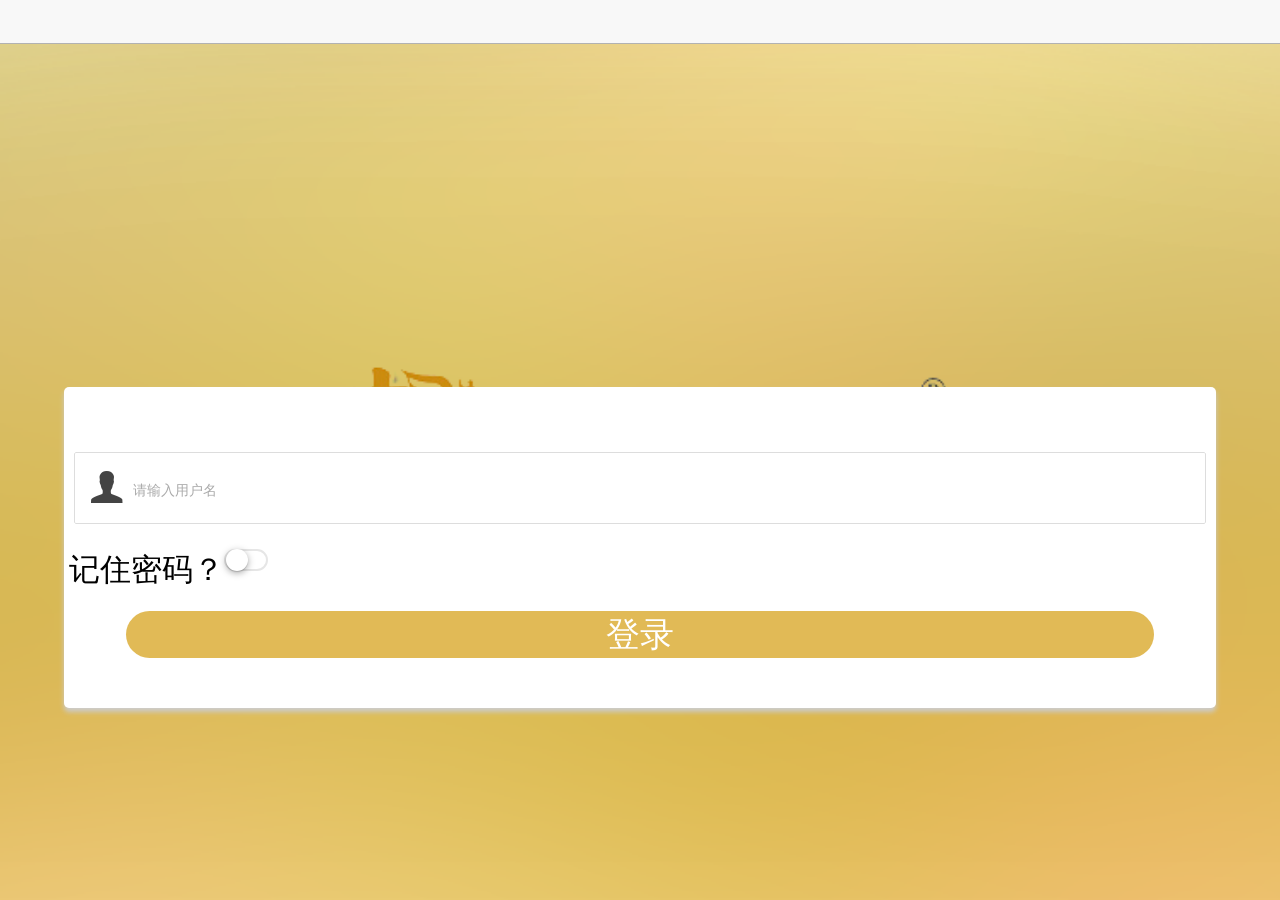
<file: index.html>
<!DOCTYPE html>
<html>
  <head>
    <meta charset="utf-8">
    <meta name="viewport" content="initial-scale=1, maximum-scale=1, user-scalable=no, width=device-width">
    <title></title>

    <link rel="manifest" href="manifest.json">

    <!-- un-comment this code to enable service worker
    <script>
      if ('serviceWorker' in navigator) {
        navigator.serviceWorker.register('service-worker.js')
          .then(() => console.log('service worker installed'))
          .catch(err => console.log('Error', err));
      }
    </script>-->

    <link href="lib/ionic/css/ionic.css" rel="stylesheet">
    <link rel="stylesheet" href="lib/layui/css/layui.css"/>
    <link href="css/style.css" rel="stylesheet">

    <!-- IF using Sass (run gulp sass first), then uncomment below and remove the CSS includes above
    <link href="css/ionic.app.css" rel="stylesheet">
    -->

    <!-- ionic/angularjs js -->
    <!--<script src="lib/ionic/js/ionic.bundle.js"></script>-->

    <!-- cordova script (this will be a 404 during development) -->
    <!--<script src="cordova.js"></script>-->
      <script data-main="js/main" src="lib/js/require.js"></script>
    <!-- your app's js -->
    <!--<script src="js/app.js"></script>
    <script src="js/controllers.js"></script>
    <script src="js/services.js"></script>-->
  </head>
  <body>
    <!--
      The nav bar that will be updated as we navigate between views.
    -->
    <ion-nav-bar class="bar-stable">
      <ion-nav-back-button>
      </ion-nav-back-button>
    </ion-nav-bar>
    <!--
      The views will be rendered in the <ion-nav-view> directive below
      Templates are in the /templates folder (but you could also
      have templates inline in this html file if you'd like).
    -->
    <ion-nav-view name="login"></ion-nav-view>
  </body>
</html>
</file>
<file: lib/layui/css/layui.css>
/** layui-v2.2.3 MIT License By http://www.layui.com */
 .layui-inline,img{display:inline-block;vertical-align:middle}h1,h2,h3,h4,h5,h6{font-weight:400}.layui-edge,.layui-header,.layui-inline,.layui-main{position:relative}.layui-btn,.layui-edge,.layui-inline,img{vertical-align:middle}blockquote,body,button,dd,div,dl,dt,form,h1,h2,h3,h4,h5,h6,input,li,ol,p,pre,td,textarea,th,ul{margin:0;padding:0;-webkit-tap-highlight-color:rgba(0,0,0,0)}a:active,a:hover{outline:0}img{border:none}li{list-style:none}table{border-collapse:collapse;border-spacing:0}h4,h5,h6{font-size:100%}button,input,optgroup,option,select,textarea{font-family:inherit;font-size:inherit;font-style:inherit;font-weight:inherit;outline:0}pre{white-space:pre-wrap;white-space:-moz-pre-wrap;white-space:-pre-wrap;white-space:-o-pre-wrap;word-wrap:break-word}body{line-height:24px;font:14px Helvetica Neue,Helvetica,PingFang SC,\5FAE\8F6F\96C5\9ED1,Tahoma,Arial,sans-serif}hr{height:1px;margin:10px 0;border:0;clear:both}a{color:#333;text-decoration:none}a:hover{color:#777}a cite{font-style:normal;*cursor:pointer}.layui-border-box,.layui-border-box *{box-sizing:border-box}.layui-box,.layui-box *{box-sizing:content-box}.layui-clear{clear:both;*zoom:1}.layui-clear:after{content:'\20';clear:both;*zoom:1;display:block;height:0}.layui-inline{*display:inline;*zoom:1}.layui-edge{display:inline-block;width:0;height:0;border-width:6px;border-style:dashed;border-color:transparent;overflow:hidden}.layui-edge-top{top:-4px;border-bottom-color:#999;border-bottom-style:solid}.layui-edge-right{border-left-color:#999;border-left-style:solid}.layui-edge-bottom{top:2px;border-top-color:#999;border-top-style:solid}.layui-edge-left{border-right-color:#999;border-right-style:solid}.layui-elip{text-overflow:ellipsis;overflow:hidden;white-space:nowrap}.layui-disabled,.layui-icon,.layui-unselect{-moz-user-select:none;-webkit-user-select:none;-ms-user-select:none}.layui-disabled,.layui-disabled:hover{color:#d2d2d2!important;cursor:not-allowed!important}.layui-circle{border-radius:100%}.layui-show{display:block!important}.layui-hide{display:none!important}@font-face{font-family:layui-icon;src:url(../font/iconfont.eot?v=220);src:url(../font/iconfont.eot?v=220#iefix) format('embedded-opentype'),url(../font/iconfont.svg?v=220#iconfont) format('svg'),url(../font/iconfont.woff?v=220) format('woff'),url(../font/iconfont.ttf?v=220) format('truetype')}.layui-icon{font-family:layui-icon!important;font-size:16px;font-style:normal;-webkit-font-smoothing:antialiased;-moz-osx-font-smoothing:grayscale}.layui-main{width:1140px;margin:0 auto}.layui-header{z-index:1000;height:60px}.layui-header a:hover{transition:all .5s;-webkit-transition:all .5s}.layui-side{position:fixed;top:0;bottom:0;z-index:999;width:200px;overflow-x:hidden}.layui-side-scroll{width:220px;height:100%;overflow-x:hidden}.layui-body{position:absolute;left:200px;right:0;top:0;bottom:0;z-index:998;width:auto;overflow:hidden;overflow-y:auto;box-sizing:border-box}.layui-layout-body{overflow:hidden}.layui-layout-admin .layui-header{background-color:#23262E}.layui-layout-admin .layui-side{top:60px;width:200px;overflow-x:hidden}.layui-layout-admin .layui-body{top:60px;bottom:44px}.layui-layout-admin .layui-main{width:auto;margin:0 15px}.layui-layout-admin .layui-footer{position:fixed;left:200px;right:0;bottom:0;height:44px;line-height:44px;padding:0 15px;background-color:#eee}.layui-layout-admin .layui-logo{position:absolute;left:0;top:0;width:200px;height:100%;line-height:60px;text-align:center;color:#009688;font-size:16px}.layui-layout-admin .layui-header .layui-nav{background:0 0}.layui-layout-left{position:absolute!important;left:200px;top:0}.layui-layout-right{position:absolute!important;right:0;top:0}.layui-container{position:relative;margin:0 auto;padding:0 15px;box-sizing:border-box}.layui-fluid{position:relative;margin:0 auto;padding:0 15px}.layui-row:after,.layui-row:before{content:'';display:block;clear:both}.layui-col-lg1,.layui-col-lg10,.layui-col-lg11,.layui-col-lg12,.layui-col-lg2,.layui-col-lg3,.layui-col-lg4,.layui-col-lg5,.layui-col-lg6,.layui-col-lg7,.layui-col-lg8,.layui-col-lg9,.layui-col-md1,.layui-col-md10,.layui-col-md11,.layui-col-md12,.layui-col-md2,.layui-col-md3,.layui-col-md4,.layui-col-md5,.layui-col-md6,.layui-col-md7,.layui-col-md8,.layui-col-md9,.layui-col-sm1,.layui-col-sm10,.layui-col-sm11,.layui-col-sm12,.layui-col-sm2,.layui-col-sm3,.layui-col-sm4,.layui-col-sm5,.layui-col-sm6,.layui-col-sm7,.layui-col-sm8,.layui-col-sm9,.layui-col-xs1,.layui-col-xs10,.layui-col-xs11,.layui-col-xs12,.layui-col-xs2,.layui-col-xs3,.layui-col-xs4,.layui-col-xs5,.layui-col-xs6,.layui-col-xs7,.layui-col-xs8,.layui-col-xs9{position:relative;display:block;box-sizing:border-box}.layui-col-xs1,.layui-col-xs10,.layui-col-xs11,.layui-col-xs12,.layui-col-xs2,.layui-col-xs3,.layui-col-xs4,.layui-col-xs5,.layui-col-xs6,.layui-col-xs7,.layui-col-xs8,.layui-col-xs9{float:left}.layui-col-xs1{width:8.33333333%}.layui-col-xs2{width:16.66666667%}.layui-col-xs3{width:25%}.layui-col-xs4{width:33.33333333%}.layui-col-xs5{width:41.66666667%}.layui-col-xs6{width:50%}.layui-col-xs7{width:58.33333333%}.layui-col-xs8{width:66.66666667%}.layui-col-xs9{width:75%}.layui-col-xs10{width:83.33333333%}.layui-col-xs11{width:91.66666667%}.layui-col-xs12{width:100%}.layui-col-xs-offset1{margin-left:8.33333333%}.layui-col-xs-offset2{margin-left:16.66666667%}.layui-col-xs-offset3{margin-left:25%}.layui-col-xs-offset4{margin-left:33.33333333%}.layui-col-xs-offset5{margin-left:41.66666667%}.layui-col-xs-offset6{margin-left:50%}.layui-col-xs-offset7{margin-left:58.33333333%}.layui-col-xs-offset8{margin-left:66.66666667%}.layui-col-xs-offset9{margin-left:75%}.layui-col-xs-offset10{margin-left:83.33333333%}.layui-col-xs-offset11{margin-left:91.66666667%}.layui-col-xs-offset12{margin-left:100%}@media screen and (max-width:768px){.layui-hide-xs{display:none!important}.layui-show-xs-block{display:block!important}.layui-show-xs-inline{display:inline!important}.layui-show-xs-inline-block{display:inline-block!important}}@media screen and (min-width:768px){.layui-container{width:750px}.layui-hide-sm{display:none!important}.layui-show-sm-block{display:block!important}.layui-show-sm-inline{display:inline!important}.layui-show-sm-inline-block{display:inline-block!important}.layui-col-sm1,.layui-col-sm10,.layui-col-sm11,.layui-col-sm12,.layui-col-sm2,.layui-col-sm3,.layui-col-sm4,.layui-col-sm5,.layui-col-sm6,.layui-col-sm7,.layui-col-sm8,.layui-col-sm9{float:left}.layui-col-sm1{width:8.33333333%}.layui-col-sm2{width:16.66666667%}.layui-col-sm3{width:25%}.layui-col-sm4{width:33.33333333%}.layui-col-sm5{width:41.66666667%}.layui-col-sm6{width:50%}.layui-col-sm7{width:58.33333333%}.layui-col-sm8{width:66.66666667%}.layui-col-sm9{width:75%}.layui-col-sm10{width:83.33333333%}.layui-col-sm11{width:91.66666667%}.layui-col-sm12{width:100%}.layui-col-sm-offset1{margin-left:8.33333333%}.layui-col-sm-offset2{margin-left:16.66666667%}.layui-col-sm-offset3{margin-left:25%}.layui-col-sm-offset4{margin-left:33.33333333%}.layui-col-sm-offset5{margin-left:41.66666667%}.layui-col-sm-offset6{margin-left:50%}.layui-col-sm-offset7{margin-left:58.33333333%}.layui-col-sm-offset8{margin-left:66.66666667%}.layui-col-sm-offset9{margin-left:75%}.layui-col-sm-offset10{margin-left:83.33333333%}.layui-col-sm-offset11{margin-left:91.66666667%}.layui-col-sm-offset12{margin-left:100%}}@media screen and (min-width:992px){.layui-container{width:970px}.layui-hide-md{display:none!important}.layui-show-md-block{display:block!important}.layui-show-md-inline{display:inline!important}.layui-show-md-inline-block{display:inline-block!important}.layui-col-md1,.layui-col-md10,.layui-col-md11,.layui-col-md12,.layui-col-md2,.layui-col-md3,.layui-col-md4,.layui-col-md5,.layui-col-md6,.layui-col-md7,.layui-col-md8,.layui-col-md9{float:left}.layui-col-md1{width:8.33333333%}.layui-col-md2{width:16.66666667%}.layui-col-md3{width:25%}.layui-col-md4{width:33.33333333%}.layui-col-md5{width:41.66666667%}.layui-col-md6{width:50%}.layui-col-md7{width:58.33333333%}.layui-col-md8{width:66.66666667%}.layui-col-md9{width:75%}.layui-col-md10{width:83.33333333%}.layui-col-md11{width:91.66666667%}.layui-col-md12{width:100%}.layui-col-md-offset1{margin-left:8.33333333%}.layui-col-md-offset2{margin-left:16.66666667%}.layui-col-md-offset3{margin-left:25%}.layui-col-md-offset4{margin-left:33.33333333%}.layui-col-md-offset5{margin-left:41.66666667%}.layui-col-md-offset6{margin-left:50%}.layui-col-md-offset7{margin-left:58.33333333%}.layui-col-md-offset8{margin-left:66.66666667%}.layui-col-md-offset9{margin-left:75%}.layui-col-md-offset10{margin-left:83.33333333%}.layui-col-md-offset11{margin-left:91.66666667%}.layui-col-md-offset12{margin-left:100%}}@media screen and (min-width:1200px){.layui-container{width:1170px}.layui-hide-lg{display:none!important}.layui-show-lg-block{display:block!important}.layui-show-lg-inline{display:inline!important}.layui-show-lg-inline-block{display:inline-block!important}.layui-col-lg1,.layui-col-lg10,.layui-col-lg11,.layui-col-lg12,.layui-col-lg2,.layui-col-lg3,.layui-col-lg4,.layui-col-lg5,.layui-col-lg6,.layui-col-lg7,.layui-col-lg8,.layui-col-lg9{float:left}.layui-col-lg1{width:8.33333333%}.layui-col-lg2{width:16.66666667%}.layui-col-lg3{width:25%}.layui-col-lg4{width:33.33333333%}.layui-col-lg5{width:41.66666667%}.layui-col-lg6{width:50%}.layui-col-lg7{width:58.33333333%}.layui-col-lg8{width:66.66666667%}.layui-col-lg9{width:75%}.layui-col-lg10{width:83.33333333%}.layui-col-lg11{width:91.66666667%}.layui-col-lg12{width:100%}.layui-col-lg-offset1{margin-left:8.33333333%}.layui-col-lg-offset2{margin-left:16.66666667%}.layui-col-lg-offset3{margin-left:25%}.layui-col-lg-offset4{margin-left:33.33333333%}.layui-col-lg-offset5{margin-left:41.66666667%}.layui-col-lg-offset6{margin-left:50%}.layui-col-lg-offset7{margin-left:58.33333333%}.layui-col-lg-offset8{margin-left:66.66666667%}.layui-col-lg-offset9{margin-left:75%}.layui-col-lg-offset10{margin-left:83.33333333%}.layui-col-lg-offset11{margin-left:91.66666667%}.layui-col-lg-offset12{margin-left:100%}}.layui-col-space1{margin:-.5px}.layui-col-space1>*{padding:.5px}.layui-col-space3{margin:-1.5px}.layui-col-space3>*{padding:1.5px}.layui-col-space5{margin:-2.5px}.layui-col-space5>*{padding:2.5px}.layui-col-space8{margin:-3.5px}.layui-col-space8>*{padding:3.5px}.layui-col-space10{margin:-5px}.layui-col-space10>*{padding:5px}.layui-col-space12{margin:-6px}.layui-col-space12>*{padding:6px}.layui-col-space15{margin:-7.5px}.layui-col-space15>*{padding:7.5px}.layui-col-space18{margin:-9px}.layui-col-space18>*{padding:9px}.layui-col-space20{margin:-10px}.layui-col-space20>*{padding:10px}.layui-col-space22{margin:-11px}.layui-col-space22>*{padding:11px}.layui-col-space25{margin:-12.5px}.layui-col-space25>*{padding:12.5px}.layui-col-space30{margin:-15px}.layui-col-space30>*{padding:15px}.layui-btn,.layui-input,.layui-select,.layui-textarea,.layui-upload-button{outline:0;-webkit-appearance:none;transition:all .3s;-webkit-transition:all .3s;box-sizing:border-box}.layui-elem-quote{margin-bottom:10px;padding:15px;line-height:22px;border-left:5px solid #009688;border-radius:0 2px 2px 0;background-color:#f2f2f2}.layui-quote-nm{border-style:solid;border-width:1px 1px 1px 5px;background:0 0}.layui-elem-field{margin-bottom:10px;padding:0;border-width:1px;border-style:solid}.layui-elem-field legend{margin-left:20px;padding:0 10px;font-size:20px;font-weight:300}.layui-field-title{margin:10px 0 20px;border-width:1px 0 0}.layui-field-box{padding:10px 15px}.layui-field-title .layui-field-box{padding:10px 0}.layui-progress{position:relative;height:6px;border-radius:20px;background-color:#e2e2e2}.layui-progress-bar{position:absolute;left:0;top:0;width:0;max-width:100%;height:6px;border-radius:20px;text-align:right;background-color:#5FB878;transition:all .3s;-webkit-transition:all .3s}.layui-progress-big,.layui-progress-big .layui-progress-bar{height:18px;line-height:18px}.layui-progress-text{position:relative;top:-18px;line-height:18px;font-size:12px;color:#666}.layui-progress-big .layui-progress-text{position:static;padding:0 10px;color:#fff}.layui-card-header,.layui-colla-title{position:relative;height:42px;color:#333;font-size:14px}.layui-card{margin-bottom:15px;border-radius:2px;background-color:#fff;box-shadow:0 1px 2px 0 rgba(0,0,0,.05)}.layui-card:last-child{margin-bottom:0}.layui-card-header{line-height:42px;padding:0 15px;border-bottom:1px solid #f6f6f6;border-radius:2px 2px 0 0}.layui-card-body{position:relative;padding:10px 15px;line-height:24px}.layui-card-body .layui-table{margin:5px 0}.layui-card .layui-tab{margin:0}.layui-collapse{border-width:1px;border-style:solid;border-radius:2px}.layui-colla-content,.layui-colla-item{border-top-width:1px;border-top-style:solid}.layui-colla-item:first-child{border-top:none}.layui-colla-title{line-height:42px;padding:0 15px 0 35px;background-color:#f2f2f2;cursor:pointer}.layui-colla-content{display:none;padding:10px 15px;line-height:22px;color:#666}.layui-bg-black,.layui-bg-blue,.layui-bg-cyan,.layui-bg-green,.layui-bg-orange,.layui-bg-red{color:#fff!important}.layui-colla-icon{position:absolute;left:15px;top:0;font-size:14px}.layui-bg-red{background-color:#FF5722!important}.layui-bg-orange{background-color:#FFB800!important}.layui-bg-green{background-color:#009688!important}.layui-bg-cyan{background-color:#2F4056!important}.layui-bg-blue{background-color:#1E9FFF!important}.layui-bg-black{background-color:#393D49!important}.layui-bg-gray{background-color:#eee!important;color:#666!important}.layui-badge-rim,.layui-colla-content,.layui-colla-item,.layui-collapse,.layui-elem-field,.layui-form-pane .layui-form-item[pane],.layui-form-pane .layui-form-label,.layui-input,.layui-layedit,.layui-layedit-tool,.layui-quote-nm,.layui-select,.layui-tab-bar,.layui-tab-card,.layui-tab-title,.layui-tab-title .layui-this:after,.layui-textarea{border-color:#e6e6e6}.layui-timeline-item:before,hr{background-color:#e6e6e6}.layui-text{line-height:22px;font-size:14px;color:#666}.layui-text h1,.layui-text h2,.layui-text h3{font-weight:500;color:#333}.layui-text h1{font-size:30px}.layui-text h2{font-size:24px}.layui-text h3{font-size:18px}.layui-text a:not(.layui-btn){color:#01AAED}.layui-text a:not(.layui-btn):hover{text-decoration:underline}.layui-text ul{padding:5px 0 5px 15px}.layui-text ul li{margin-top:5px;list-style-type:disc}.layui-text em,.layui-word-aux{color:#999!important;padding:0 5px!important}.layui-btn{display:inline-block;height:38px;line-height:38px;padding:0 18px;background-color:#009688;color:#fff;white-space:nowrap;text-align:center;font-size:14px;border:none;border-radius:2px;cursor:pointer;-moz-user-select:none;-webkit-user-select:none;-ms-user-select:none}.layui-btn:hover{opacity:.8;filter:alpha(opacity=80);color:#fff}.layui-btn:active{opacity:1;filter:alpha(opacity=100)}.layui-btn+.layui-btn{margin-left:10px}.layui-btn-radius{border-radius:100px}.layui-btn .layui-icon{margin-right:3px;font-size:18px;vertical-align:bottom;vertical-align:middle\9}.layui-btn-primary{border:1px solid #C9C9C9;background-color:#fff;color:#555}.layui-btn-primary:hover{border-color:#009688;color:#333}.layui-btn-normal{background-color:#1E9FFF}.layui-btn-warm{background-color:#FFB800}.layui-btn-danger{background-color:#FF5722}.layui-btn-disabled,.layui-btn-disabled:active,.layui-btn-disabled:hover{border:1px solid #e6e6e6;background-color:#FBFBFB;color:#C9C9C9;cursor:not-allowed;opacity:1}.layui-btn-lg{height:44px;line-height:44px;padding:0 25px;font-size:16px}.layui-btn-sm{height:30px;line-height:30px;padding:0 10px;font-size:12px}.layui-btn-sm i{font-size:16px!important}.layui-btn-xs{height:22px;line-height:22px;padding:0 5px;font-size:12px}.layui-btn-xs i{font-size:14px!important}.layui-btn-group{display:inline-block;vertical-align:middle;font-size:0}.layui-btn-group .layui-btn{margin-left:0!important;margin-right:0!important;border-left:1px solid rgba(255,255,255,.5);border-radius:0}.layui-btn-group .layui-btn-primary{border-left:none}.layui-btn-group .layui-btn-primary:hover{border-color:#C9C9C9;color:#009688}.layui-btn-group .layui-btn:first-child{border-left:none;border-radius:2px 0 0 2px}.layui-btn-group .layui-btn-primary:first-child{border-left:1px solid #c9c9c9}.layui-btn-group .layui-btn:last-child{border-radius:0 2px 2px 0}.layui-btn-group .layui-btn+.layui-btn{margin-left:0}.layui-btn-group+.layui-btn-group{margin-left:10px}.layui-input,.layui-select,.layui-textarea{height:38px;line-height:1.3;line-height:38px\9;border-width:1px;border-style:solid;background-color:#fff;border-radius:2px}.layui-input::-webkit-input-placeholder,.layui-select::-webkit-input-placeholder,.layui-textarea::-webkit-input-placeholder{line-height:1.3}.layui-form-label,.layui-form-mid,.layui-textarea{line-height:20px;position:relative}.layui-input,.layui-textarea{display:block;width:100%;padding-left:10px}.layui-input:hover,.layui-textarea:hover{border-color:#D2D2D2!important}.layui-input:focus,.layui-textarea:focus{border-color:#C9C9C9!important}.layui-textarea{min-height:100px;height:auto;padding:6px 10px;resize:vertical}.layui-select{padding:0 10px}.layui-form input[type=checkbox],.layui-form input[type=radio],.layui-form select{display:none}.layui-form [lay-ignore]{display:initial}.layui-form-item{margin-bottom:15px;clear:both;*zoom:1}.layui-form-item:after{content:'\20';clear:both;*zoom:1;display:block;height:0}.layui-form-label{float:left;display:block;padding:9px 15px;width:80px;font-weight:400;text-align:right}.layui-form-item .layui-inline{margin-bottom:5px;margin-right:10px}.layui-input-block,.layui-input-inline{position:relative}.layui-input-block{margin-left:110px;min-height:36px}.layui-input-inline{display:inline-block;vertical-align:middle}.layui-form-item .layui-input-inline{float:left;width:190px;margin-right:10px}.layui-form-text .layui-input-inline{width:auto}.layui-form-mid{float:left;display:block;padding:8px 0!important;margin-right:10px}.layui-form-danger+.layui-form-select .layui-input,.layui-form-danger:focus{border-color:#FF5722!important}.layui-form-select{position:relative}.layui-form-select .layui-input{padding-right:30px;cursor:pointer}.layui-form-select .layui-edge{position:absolute;right:10px;top:50%;margin-top:-3px;cursor:pointer;border-width:6px;border-top-color:#c2c2c2;border-top-style:solid;transition:all .3s;-webkit-transition:all .3s}.layui-form-select dl{display:none;position:absolute;left:0;top:42px;padding:5px 0;z-index:999;min-width:100%;border:1px solid #d2d2d2;max-height:300px;overflow-y:auto;background-color:#fff;border-radius:2px;box-shadow:0 2px 4px rgba(0,0,0,.12);box-sizing:border-box}.layui-form-select dl dd,.layui-form-select dl dt{padding:0 10px;line-height:36px;white-space:nowrap;overflow:hidden;text-overflow:ellipsis}.layui-form-select dl dt{font-size:12px;color:#999}.layui-form-select dl dd{cursor:pointer}.layui-form-select dl dd:hover{background-color:#f2f2f2}.layui-form-select .layui-select-group dd{padding-left:20px}.layui-form-select dl dd.layui-select-tips{padding-left:10px!important;color:#999}.layui-form-select dl dd.layui-this{background-color:#5FB878;color:#fff}.layui-form-checkbox,.layui-form-select dl dd.layui-disabled{background-color:#fff}.layui-form-selected dl{display:block}.layui-form-checkbox,.layui-form-checkbox *,.layui-form-radio,.layui-form-radio *,.layui-form-switch{display:inline-block;vertical-align:middle}.layui-form-selected .layui-edge{margin-top:-9px;-webkit-transform:rotate(180deg);transform:rotate(180deg);margin-top:-3px\9}:root .layui-form-selected .layui-edge{margin-top:-9px\0/IE9}.layui-form-selectup dl{top:auto;bottom:42px}.layui-select-none{margin:5px 0;text-align:center;color:#999}.layui-select-disabled .layui-disabled{border-color:#eee!important}.layui-select-disabled .layui-edge{border-top-color:#d2d2d2}.layui-form-checkbox{position:relative;height:30px;line-height:28px;margin-right:10px;padding-right:30px;border:1px solid #d2d2d2;cursor:pointer;font-size:0;border-radius:2px;-webkit-transition:.1s linear;transition:.1s linear;box-sizing:border-box}.layui-form-checkbox:hover{border:1px solid #c2c2c2}.layui-form-checkbox span{padding:0 10px;height:100%;font-size:14px;background-color:#d2d2d2;color:#fff;overflow:hidden;white-space:nowrap;text-overflow:ellipsis}.layui-form-checkbox:hover span{background-color:#c2c2c2}.layui-form-checkbox i{position:absolute;right:0;width:30px;color:#fff;font-size:20px;text-align:center}.layui-form-checkbox:hover i{color:#c2c2c2}.layui-form-checked,.layui-form-checked:hover{border-color:#5FB878}.layui-form-checked span,.layui-form-checked:hover span{background-color:#5FB878}.layui-form-checked i,.layui-form-checked:hover i{color:#5FB878}.layui-form-item .layui-form-checkbox{margin-top:4px}.layui-form-checkbox[lay-skin=primary]{height:auto!important;line-height:normal!important;border:none!important;margin-right:0;padding-right:0;background:0 0}.layui-form-checkbox[lay-skin=primary] span{float:right;padding-right:15px;line-height:18px;background:0 0;color:#666}.layui-form-checkbox[lay-skin=primary] i{position:relative;top:0;width:16px;height:16px;line-height:16px;border:1px solid #d2d2d2;font-size:12px;border-radius:2px;background-color:#fff;-webkit-transition:.1s linear;transition:.1s linear}.layui-form-checkbox[lay-skin=primary]:hover i{border-color:#5FB878;color:#fff}.layui-form-checked[lay-skin=primary] i{border-color:#5FB878;background-color:#5FB878;color:#fff}.layui-checkbox-disbaled[lay-skin=primary] span{background:0 0!important;color:#c2c2c2}.layui-checkbox-disbaled[lay-skin=primary]:hover i{border-color:#d2d2d2}.layui-form-item .layui-form-checkbox[lay-skin=primary]{margin-top:10px}.layui-form-switch{position:relative;height:22px;line-height:22px;width:42px;padding:0 5px;margin-top:8px;border:1px solid #d2d2d2;border-radius:20px;cursor:pointer;background-color:#fff;-webkit-transition:.1s linear;transition:.1s linear}.layui-form-switch i{position:absolute;left:5px;top:3px;width:16px;height:16px;border-radius:20px;background-color:#d2d2d2;-webkit-transition:.1s linear;transition:.1s linear}.layui-form-switch em{position:absolute;right:5px;top:0;width:25px;padding:0!important;text-align:center!important;color:#999!important;font-style:normal!important;font-size:12px}.layui-form-onswitch{border-color:#5FB878;background-color:#5FB878}.layui-form-onswitch i{left:32px;background-color:#fff}.layui-form-onswitch em{left:5px;right:auto;color:#fff!important}.layui-checkbox-disbaled{border-color:#e2e2e2!important}.layui-checkbox-disbaled span{background-color:#e2e2e2!important}.layui-checkbox-disbaled:hover i{color:#fff!important}.layui-form-radio{line-height:28px;margin:6px 10px 0 0;padding-right:10px;cursor:pointer;font-size:0}.layui-form-radio i{margin-right:8px;font-size:22px;color:#c2c2c2}.layui-form-radio span{font-size:14px}.layui-form-radio i:hover,.layui-form-radioed i{color:#5FB878}.layui-radio-disbaled i{color:#e2e2e2!important}.layui-form-pane .layui-form-label{width:110px;padding:8px 15px;height:38px;line-height:20px;border-width:1px;border-style:solid;border-radius:2px 0 0 2px;text-align:center;background-color:#FBFBFB;overflow:hidden;white-space:nowrap;text-overflow:ellipsis;box-sizing:border-box}.layui-form-pane .layui-input-inline{margin-left:-1px}.layui-form-pane .layui-input-block{margin-left:110px;left:-1px}.layui-form-pane .layui-input{border-radius:0 2px 2px 0}.layui-form-pane .layui-form-text .layui-form-label{float:none;width:100%;border-radius:2px;box-sizing:border-box;text-align:left}.layui-form-pane .layui-form-text .layui-input-inline{display:block;margin:0;top:-1px;clear:both}.layui-form-pane .layui-form-text .layui-input-block{margin:0;left:0;top:-1px}.layui-form-pane .layui-form-text .layui-textarea{min-height:100px;border-radius:0 0 2px 2px}.layui-form-pane .layui-form-checkbox{margin:4px 0 4px 10px}.layui-form-pane .layui-form-radio,.layui-form-pane .layui-form-switch{margin-top:6px;margin-left:10px}.layui-form-pane .layui-form-item[pane]{position:relative;border-width:1px;border-style:solid}.layui-form-pane .layui-form-item[pane] .layui-form-label{position:absolute;left:0;top:0;height:100%;border-width:0 1px 0 0}.layui-form-pane .layui-form-item[pane] .layui-input-inline{margin-left:110px}@media screen and (max-width:450px){.layui-form-item .layui-form-label{text-overflow:ellipsis;overflow:hidden;white-space:nowrap}.layui-form-item .layui-inline{display:block;margin-right:0;margin-bottom:20px;clear:both}.layui-form-item .layui-inline:after{content:'\20';clear:both;display:block;height:0}.layui-form-item .layui-input-inline{display:block;float:none;left:-3px;width:auto;margin:0 0 10px 112px}.layui-form-item .layui-input-inline+.layui-form-mid{margin-left:110px;top:-5px;padding:0}.layui-form-item .layui-form-checkbox{margin-right:5px;margin-bottom:5px}}.layui-layedit{border-width:1px;border-style:solid;border-radius:2px}.layui-layedit-tool{padding:3px 5px;border-bottom-width:1px;border-bottom-style:solid;font-size:0}.layedit-tool-fixed{position:fixed;top:0;border-top:1px solid #e2e2e2}.layui-layedit-tool .layedit-tool-mid,.layui-layedit-tool .layui-icon{display:inline-block;vertical-align:middle;text-align:center;font-size:14px}.layui-layedit-tool .layui-icon{position:relative;width:32px;height:30px;line-height:30px;margin:3px 5px;color:#777;cursor:pointer;border-radius:2px}.layui-layedit-tool .layui-icon:hover{color:#393D49}.layui-layedit-tool .layui-icon:active{color:#000}.layui-layedit-tool .layedit-tool-active{background-color:#e2e2e2;color:#000}.layui-layedit-tool .layui-disabled,.layui-layedit-tool .layui-disabled:hover{color:#d2d2d2;cursor:not-allowed}.layui-layedit-tool .layedit-tool-mid{width:1px;height:18px;margin:0 10px;background-color:#d2d2d2}.layedit-tool-html{width:50px!important;font-size:30px!important}.layedit-tool-b,.layedit-tool-code,.layedit-tool-help{font-size:16px!important}.layedit-tool-d,.layedit-tool-face,.layedit-tool-image,.layedit-tool-unlink{font-size:18px!important}.layedit-tool-image input{position:absolute;font-size:0;left:0;top:0;width:100%;height:100%;opacity:.01;filter:Alpha(opacity=1);cursor:pointer}.layui-layedit-iframe iframe{display:block;width:100%}#LAY_layedit_code{overflow:hidden}.layui-laypage{display:inline-block;*display:inline;*zoom:1;vertical-align:middle;margin:10px 0;font-size:0}.layui-laypage>a:first-child,.layui-laypage>a:first-child em{border-radius:2px 0 0 2px}.layui-laypage>a:last-child,.layui-laypage>a:last-child em{border-radius:0 2px 2px 0}.layui-laypage>:first-child{margin-left:0!important}.layui-laypage>:last-child{margin-right:0!important}.layui-laypage a,.layui-laypage button,.layui-laypage input,.layui-laypage select,.layui-laypage span{border:1px solid #e2e2e2}.layui-laypage a,.layui-laypage span{display:inline-block;*display:inline;*zoom:1;vertical-align:middle;padding:0 15px;height:28px;line-height:28px;margin:0 -1px 5px 0;background-color:#fff;color:#333;font-size:12px}.layui-laypage a:hover{color:#009688}.layui-laypage em{font-style:normal}.layui-laypage .layui-laypage-spr{color:#999;font-weight:700}.layui-laypage a{text-decoration:none}.layui-laypage .layui-laypage-curr{position:relative}.layui-laypage .layui-laypage-curr em{position:relative;color:#fff}.layui-laypage .layui-laypage-curr .layui-laypage-em{position:absolute;left:-1px;top:-1px;padding:1px;width:100%;height:100%;background-color:#009688}.layui-laypage-em{border-radius:2px}.layui-laypage-next em,.layui-laypage-prev em{font-family:Sim sun;font-size:16px}.layui-laypage .layui-laypage-count,.layui-laypage .layui-laypage-limits,.layui-laypage .layui-laypage-skip{margin-left:10px;margin-right:10px;padding:0;border:none}.layui-laypage .layui-laypage-limits{vertical-align:top}.layui-laypage select{height:22px;padding:3px;border-radius:2px;cursor:pointer}.layui-laypage .layui-laypage-skip{height:30px;line-height:30px;color:#999}.layui-laypage button,.layui-laypage input{height:30px;line-height:30px;border-radius:2px;vertical-align:top;background-color:#fff;box-sizing:border-box}.layui-laypage input{display:inline-block;width:40px;margin:0 10px;padding:0 3px;text-align:center}.layui-laypage input:focus,.layui-laypage select:focus{border-color:#009688!important}.layui-laypage button{margin-left:10px;padding:0 10px;cursor:pointer}.layui-table,.layui-table-view{margin:10px 0}.layui-flow-more{margin:10px 0;text-align:center;color:#999;font-size:14px}.layui-flow-more a{height:32px;line-height:32px}.layui-flow-more a *{display:inline-block;vertical-align:top}.layui-flow-more a cite{padding:0 20px;border-radius:3px;background-color:#eee;color:#333;font-style:normal}.layui-flow-more a cite:hover{opacity:.8}.layui-flow-more a i{font-size:30px;color:#737383}.layui-table{width:100%;background-color:#fff;color:#666}.layui-table tbody tr:hover,.layui-table thead tr,.layui-table-click,.layui-table-header,.layui-table-hover,.layui-table-mend,.layui-table-patch,.layui-table-tool{background-color:#f8f8f8}.layui-table tr{transition:all .3s;-webkit-transition:all .3s}.layui-table th{text-align:left;font-weight:400}.layui-table td,.layui-table th,.layui-table-fixed-r,.layui-table-header,.layui-table-page,.layui-table-tips-main,.layui-table-tool,.layui-table-view,.layui-table[lay-skin=row],.layui-table[lay-skin=line]{border-width:1px;border-style:solid;border-color:#eee}.layui-table td,.layui-table th{position:relative;padding:9px 15px;min-height:20px;line-height:20px;font-size:14px}.layui-table[lay-even] tr:nth-child(even){background-color:#f8f8f8}.layui-table[lay-skin=line] td,.layui-table[lay-skin=line] th{border-width:0 0 1px}.layui-table[lay-skin=row] td,.layui-table[lay-skin=row] th{border-width:0 1px 0 0}.layui-table[lay-skin=nob] td,.layui-table[lay-skin=nob] th{border:none}.layui-table img{max-width:100px}.layui-table[lay-size=lg] td,.layui-table[lay-size=lg] th{padding:15px 30px}.layui-table-view .layui-table[lay-size=lg] .layui-table-cell{height:40px;line-height:40px}.layui-table[lay-size=sm] td,.layui-table[lay-size=sm] th{font-size:12px;padding:5px 10px}.layui-table-view .layui-table[lay-size=sm] .layui-table-cell{height:20px;line-height:20px}.layui-table[lay-data]{display:none}.layui-table-box,.layui-table-view{position:relative;overflow:hidden}.layui-table-view .layui-table{position:relative;width:auto;margin:0}.layui-table-body,.layui-table-header .layui-table,.layui-table-page{margin-bottom:-1px}.layui-table-view .layui-table[lay-skin=line]{border-width:0 1px 0 0}.layui-table-view .layui-table[lay-skin=row]{border-width:0 0 1px}.layui-table-view .layui-table td,.layui-table-view .layui-table th{padding:5px 0;border-top:none;border-left:none}.layui-table-view .layui-table td{cursor:default}.layui-table-view .layui-form-checkbox[lay-skin=primary] i{width:18px;height:18px}.layui-table-header{border-width:0 0 1px;overflow:hidden}.layui-table-sort{width:10px;height:20px;margin-left:5px;cursor:pointer!important}.layui-table-sort .layui-edge{position:absolute;left:5px;border-width:5px}.layui-table-sort .layui-table-sort-asc{top:4px;border-top:none;border-bottom-style:solid;border-bottom-color:#b2b2b2}.layui-table-sort .layui-table-sort-asc:hover{border-bottom-color:#666}.layui-table-sort .layui-table-sort-desc{bottom:4px;border-bottom:none;border-top-style:solid;border-top-color:#b2b2b2}.layui-table-sort .layui-table-sort-desc:hover{border-top-color:#666}.layui-table-sort[lay-sort=asc] .layui-table-sort-asc{border-bottom-color:#000}.layui-table-sort[lay-sort=desc] .layui-table-sort-desc{border-top-color:#000}.layui-table-cell{height:28px;line-height:28px;padding:0 15px;position:relative;overflow:hidden;text-overflow:ellipsis;white-space:nowrap;box-sizing:border-box}.layui-table-cell .layui-form-checkbox[lay-skin=primary]{top:-1px;vertical-align:middle}.layui-table-cell .layui-table-link{color:#01AAED}.laytable-cell-checkbox,.laytable-cell-numbers,.laytable-cell-space{padding:0;text-align:center}.layui-table-body{position:relative;overflow:auto;margin-right:-1px}.layui-table-body .layui-none{line-height:40px;text-align:center;color:#999}.layui-table-fixed{position:absolute;left:0;top:0}.layui-table-fixed .layui-table-body{overflow:hidden}.layui-table-fixed-l{box-shadow:0 -1px 8px rgba(0,0,0,.08)}.layui-table-fixed-r{left:auto;right:-1px;border-width:0 0 0 1px;box-shadow:-1px 0 8px rgba(0,0,0,.08)}.layui-table-fixed-r .layui-table-header{position:relative;overflow:visible}.layui-table-mend{position:absolute;right:-49px;top:0;height:100%;width:50px}.layui-table-tool{position:relative;width:100%;height:50px;line-height:30px;padding:10px 15px;border-width:0 0 1px}.layui-table-page{position:relative;width:100%;padding:7px 7px 0;border-width:1px 0 0;height:41px;font-size:12px}.layui-table-page>div{height:26px}.layui-table-page .layui-laypage{margin:0}.layui-table-page .layui-laypage a,.layui-table-page .layui-laypage span{height:26px;line-height:26px;margin-bottom:10px;border:none;background:0 0}.layui-table-page .layui-laypage a,.layui-table-page .layui-laypage span.layui-laypage-curr{padding:0 12px}.layui-table-page .layui-laypage span{margin-left:0;padding:0}.layui-table-page .layui-laypage .layui-laypage-prev{margin-left:-7px!important}.layui-table-page .layui-laypage .layui-laypage-curr .layui-laypage-em{left:0;top:0;padding:0}.layui-table-page .layui-laypage button,.layui-table-page .layui-laypage input{height:26px;line-height:26px}.layui-table-page .layui-laypage input{width:40px}.layui-table-page .layui-laypage button{padding:0 10px}.layui-table-page select{height:18px}.layui-table-view select[lay-ignore]{display:inline-block}.layui-table-patch .layui-table-cell{padding:0;width:30px}.layui-table-edit{position:absolute;left:0;top:0;width:100%;height:100%;padding:0 14px 1px;border-radius:0;box-shadow:1px 1px 20px rgba(0,0,0,.15)}.layui-table-edit:focus{border-color:#5FB878!important}select.layui-table-edit{padding:0 0 0 10px;border-color:#C9C9C9}.layui-table-view .layui-form-checkbox,.layui-table-view .layui-form-radio,.layui-table-view .layui-form-switch{top:0;margin:0;box-sizing:content-box}.layui-table-view .layui-form-checkbox{top:-1px;height:26px;line-height:26px}body .layui-table-tips .layui-layer-content{background:0 0;padding:0;box-shadow:0 1px 6px rgba(0,0,0,.1)}.layui-table-tips-main{margin:-44px 0 0 -1px;max-height:150px;padding:8px 15px;font-size:14px;overflow-y:scroll;background-color:#fff;color:#333}.layui-code,.layui-upload-list{margin:10px 0}.layui-table-tips-c{position:absolute;right:-3px;top:-12px;width:18px;height:18px;padding:3px;text-align:center;font-weight:700;border-radius:100%;font-size:14px;cursor:pointer;background-color:#666}.layui-table-tips-c:hover{background-color:#999}.layui-upload-file{display:none!important;opacity:.01;filter:Alpha(opacity=1)}.layui-upload-drag,.layui-upload-form,.layui-upload-wrap{display:inline-block}.layui-upload-choose{padding:0 10px;color:#999}.layui-upload-drag{position:relative;padding:30px;border:1px dashed #e2e2e2;background-color:#fff;text-align:center;cursor:pointer;color:#999}.layui-upload-drag .layui-icon{font-size:50px;color:#009688}.layui-upload-drag[lay-over]{border-color:#009688}.layui-upload-iframe{position:absolute;width:0;height:0;border:0;visibility:hidden}.layui-upload-wrap{position:relative;vertical-align:middle}.layui-upload-wrap .layui-upload-file{display:block!important;position:absolute;left:0;top:0;z-index:10;font-size:100px;width:100%;height:100%;opacity:.01;filter:Alpha(opacity=1);cursor:pointer}.layui-code{position:relative;padding:15px;line-height:20px;border:1px solid #ddd;border-left-width:6px;background-color:#F2F2F2;color:#333;font-family:Courier New;font-size:12px}.layui-tree{line-height:26px}.layui-tree li{text-overflow:ellipsis;overflow:hidden;white-space:nowrap}.layui-tree li .layui-tree-spread,.layui-tree li a{display:inline-block;vertical-align:top;height:26px;*display:inline;*zoom:1;cursor:pointer}.layui-tree li a{font-size:0}.layui-tree li a i{font-size:16px}.layui-tree li a cite{padding:0 6px;font-size:14px;font-style:normal}.layui-tree li i{padding-left:6px;color:#333;-moz-user-select:none}.layui-tree li .layui-tree-check{font-size:13px}.layui-tree li .layui-tree-check:hover{color:#009E94}.layui-tree li ul{display:none;margin-left:20px}.layui-tree li .layui-tree-enter{line-height:24px;border:1px dotted #000}.layui-tree-drag{display:none;position:absolute;left:-666px;top:-666px;background-color:#f2f2f2;padding:5px 10px;border:1px dotted #000;white-space:nowrap}.layui-tree-drag i{padding-right:5px}.layui-nav{position:relative;padding:0 20px;background-color:#393D49;color:#fff;border-radius:2px;font-size:0;box-sizing:border-box}.layui-nav *{font-size:14px}.layui-nav .layui-nav-item{position:relative;display:inline-block;*display:inline;*zoom:1;vertical-align:middle;line-height:60px}.layui-nav .layui-nav-item a{display:block;padding:0 20px;color:#fff;color:rgba(255,255,255,.7);transition:all .3s;-webkit-transition:all .3s}.layui-nav .layui-this:after,.layui-nav-bar,.layui-nav-tree .layui-nav-itemed:after{position:absolute;left:0;top:0;width:0;height:5px;background-color:#5FB878;transition:all .2s;-webkit-transition:all .2s}.layui-nav-bar{z-index:1000}.layui-nav .layui-nav-item a:hover,.layui-nav .layui-this a{color:#fff}.layui-nav .layui-this:after{content:'';top:auto;bottom:0;width:100%}.layui-nav-img{width:30px;height:30px;margin-right:10px;border-radius:50%}.layui-nav .layui-nav-more{content:'';width:0;height:0;border-style:solid dashed dashed;border-color:#fff transparent transparent;overflow:hidden;cursor:pointer;transition:all .2s;-webkit-transition:all .2s;position:absolute;top:50%;right:3px;margin-top:-3px;border-width:6px;border-top-color:rgba(255,255,255,.7)}.layui-nav .layui-nav-mored,.layui-nav-itemed .layui-nav-more{margin-top:-9px;border-style:dashed dashed solid;border-color:transparent transparent #fff}.layui-nav-child{display:none;position:absolute;left:0;top:65px;min-width:100%;line-height:36px;padding:5px 0;box-shadow:0 2px 4px rgba(0,0,0,.12);border:1px solid #d2d2d2;background-color:#fff;z-index:100;border-radius:2px;white-space:nowrap}.layui-nav .layui-nav-child a{color:#333}.layui-nav .layui-nav-child a:hover{background-color:#f2f2f2;color:#000}.layui-nav-child dd{position:relative}.layui-nav .layui-nav-child dd.layui-this a,.layui-nav-child dd.layui-this{background-color:#5FB878;color:#fff}.layui-nav-child dd.layui-this:after{display:none}.layui-nav-tree{width:200px;padding:0}.layui-nav-tree .layui-nav-item{display:block;width:100%;line-height:45px}.layui-nav-tree .layui-nav-item a{height:45px;line-height:45px;text-overflow:ellipsis;overflow:hidden;white-space:nowrap}.layui-nav-tree .layui-nav-item a:hover{background-color:#4E5465}.layui-nav-tree .layui-nav-bar{width:5px;height:0;background-color:#009688}.layui-nav-tree .layui-nav-child dd.layui-this,.layui-nav-tree .layui-nav-child dd.layui-this a,.layui-nav-tree .layui-this,.layui-nav-tree .layui-this>a,.layui-nav-tree .layui-this>a:hover{background-color:#009688;color:#fff}.layui-nav-tree .layui-this:after{display:none}.layui-nav-itemed>a,.layui-nav-tree .layui-nav-title a,.layui-nav-tree .layui-nav-title a:hover{color:#fff!important}.layui-nav-tree .layui-nav-child{position:relative;z-index:0;top:0;border:none;box-shadow:none}.layui-nav-tree .layui-nav-child a{height:40px;line-height:40px;color:#fff;color:rgba(255,255,255,.7)}.layui-nav-tree .layui-nav-child,.layui-nav-tree .layui-nav-child a:hover{background:0 0;color:#fff}.layui-nav-tree .layui-nav-more{top:20px;right:10px;margin:0}.layui-nav-itemed .layui-nav-more{top:14px}.layui-nav-itemed .layui-nav-child{display:block;padding:0;background-color:rgba(0,0,0,.3)!important}.layui-nav-side{position:fixed;top:0;bottom:0;left:0;overflow-x:hidden;z-index:999}.layui-bg-blue .layui-nav-bar,.layui-bg-blue .layui-nav-itemed:after,.layui-bg-blue .layui-this:after{background-color:#93D1FF}.layui-bg-blue .layui-nav-child dd.layui-this{background-color:#1E9FFF}.layui-bg-blue .layui-nav-itemed>a,.layui-nav-tree.layui-bg-blue .layui-nav-title a,.layui-nav-tree.layui-bg-blue .layui-nav-title a:hover{background-color:#007DDB!important}.layui-breadcrumb{visibility:hidden;font-size:0}.layui-breadcrumb>*{font-size:14px}.layui-breadcrumb a{color:#999!important}.layui-breadcrumb a:hover{color:#5FB878!important}.layui-breadcrumb a cite{color:#666;font-style:normal}.layui-breadcrumb span[lay-separator]{margin:0 10px;color:#999}.layui-tab{margin:10px 0;text-align:left!important}.layui-tab[overflow]>.layui-tab-title{overflow:hidden}.layui-tab-title{position:relative;left:0;height:40px;white-space:nowrap;font-size:0;border-bottom-width:1px;border-bottom-style:solid;transition:all .2s;-webkit-transition:all .2s}.layui-tab-title li{display:inline-block;*display:inline;*zoom:1;vertical-align:middle;font-size:14px;transition:all .2s;-webkit-transition:all .2s;position:relative;line-height:40px;min-width:65px;padding:0 15px;text-align:center;cursor:pointer}.layui-tab-title li a{display:block}.layui-tab-title .layui-this{color:#000}.layui-tab-title .layui-this:after{position:absolute;left:0;top:0;content:'';width:100%;height:41px;border-width:1px;border-style:solid;border-bottom-color:#fff;border-radius:2px 2px 0 0;box-sizing:border-box;pointer-events:none}.layui-tab-bar{position:absolute;right:0;top:0;z-index:10;width:30px;height:39px;line-height:39px;border-width:1px;border-style:solid;border-radius:2px;text-align:center;background-color:#fff;cursor:pointer}.layui-tab-bar .layui-icon{position:relative;display:inline-block;top:3px;transition:all .3s;-webkit-transition:all .3s}.layui-tab-item{display:none}.layui-tab-more{padding-right:30px;height:auto!important;white-space:normal!important}.layui-tab-more li.layui-this:after{border-bottom-color:#e2e2e2;border-radius:2px}.layui-tab-more .layui-tab-bar .layui-icon{top:-2px;top:3px\9;-webkit-transform:rotate(180deg);transform:rotate(180deg)}:root .layui-tab-more .layui-tab-bar .layui-icon{top:-2px\0/IE9}.layui-tab-content{padding:10px}.layui-tab-title li .layui-tab-close{position:relative;display:inline-block;width:18px;height:18px;line-height:20px;margin-left:8px;top:1px;text-align:center;font-size:14px;color:#c2c2c2;transition:all .2s;-webkit-transition:all .2s}.layui-tab-title li .layui-tab-close:hover{border-radius:2px;background-color:#FF5722;color:#fff}.layui-tab-brief>.layui-tab-title .layui-this{color:#009688}.layui-tab-brief>.layui-tab-more li.layui-this:after,.layui-tab-brief>.layui-tab-title .layui-this:after{border:none;border-radius:0;border-bottom:2px solid #5FB878}.layui-tab-brief[overflow]>.layui-tab-title .layui-this:after{top:-1px}.layui-tab-card{border-width:1px;border-style:solid;border-radius:2px;box-shadow:0 2px 5px 0 rgba(0,0,0,.1)}.layui-tab-card>.layui-tab-title{background-color:#f2f2f2}.layui-tab-card>.layui-tab-title li{margin-right:-1px;margin-left:-1px}.layui-tab-card>.layui-tab-title .layui-this{background-color:#fff}.layui-tab-card>.layui-tab-title .layui-this:after{border-top:none;border-width:1px;border-bottom-color:#fff}.layui-tab-card>.layui-tab-title .layui-tab-bar{height:40px;line-height:40px;border-radius:0;border-top:none;border-right:none}.layui-tab-card>.layui-tab-more .layui-this{background:0 0;color:#5FB878}.layui-tab-card>.layui-tab-more .layui-this:after{border:none}.layui-timeline{padding-left:5px}.layui-timeline-item{position:relative;padding-bottom:20px}.layui-timeline-axis{position:absolute;left:-5px;top:0;z-index:10;width:20px;height:20px;line-height:20px;background-color:#fff;color:#5FB878;border-radius:50%;text-align:center;cursor:pointer}.layui-timeline-axis:hover{color:#FF5722}.layui-timeline-item:before{content:'';position:absolute;left:5px;top:0;z-index:0;width:1px;height:100%}.layui-timeline-item:last-child:before{display:none}.layui-timeline-item:first-child:before{display:block}.layui-timeline-content{padding-left:25px}.layui-timeline-title{position:relative;margin-bottom:10px}.layui-badge,.layui-badge-dot,.layui-badge-rim{position:relative;display:inline-block;padding:0 6px;font-size:12px;text-align:center;background-color:#FF5722;color:#fff;border-radius:2px}.layui-badge{height:18px;line-height:18px}.layui-badge-dot{width:8px;height:8px;padding:0;border-radius:50%}.layui-badge-rim{height:18px;line-height:18px;border-width:1px;border-style:solid;background-color:#fff;color:#666}.layui-btn .layui-badge,.layui-btn .layui-badge-dot{margin-left:5px}.layui-nav .layui-badge,.layui-nav .layui-badge-dot{position:absolute;top:50%;margin:-8px 6px 0}.layui-tab-title .layui-badge,.layui-tab-title .layui-badge-dot{left:5px;top:-2px}.layui-carousel{position:relative;left:0;top:0;background-color:#f8f8f8}.layui-carousel>[carousel-item]{position:relative;width:100%;height:100%;overflow:hidden}.layui-carousel>[carousel-item]:before{position:absolute;content:'\e63d';left:50%;top:50%;width:100px;line-height:20px;margin:-10px 0 0 -50px;text-align:center;color:#c2c2c2;font-family:layui-icon!important;font-size:30px;font-style:normal;-webkit-font-smoothing:antialiased;-moz-osx-font-smoothing:grayscale}.layui-carousel>[carousel-item]>*{display:none;position:absolute;left:0;top:0;width:100%;height:100%;background-color:#f8f8f8;transition-duration:.3s;-webkit-transition-duration:.3s}.layui-carousel-updown>*{-webkit-transition:.3s ease-in-out up;transition:.3s ease-in-out up}.layui-carousel-arrow{display:none\9;opacity:0;position:absolute;left:10px;top:50%;margin-top:-18px;width:36px;height:36px;line-height:36px;text-align:center;font-size:20px;border:0;border-radius:50%;background-color:rgba(0,0,0,.2);color:#fff;-webkit-transition-duration:.3s;transition-duration:.3s;cursor:pointer}.layui-carousel-arrow[lay-type=add]{left:auto!important;right:10px}.layui-carousel:hover .layui-carousel-arrow[lay-type=add],.layui-carousel[lay-arrow=always] .layui-carousel-arrow[lay-type=add]{right:20px}.layui-carousel[lay-arrow=always] .layui-carousel-arrow{opacity:1;left:20px}.layui-carousel[lay-arrow=none] .layui-carousel-arrow{display:none}.layui-carousel-arrow:hover,.layui-carousel-ind ul:hover{background-color:rgba(0,0,0,.35)}.layui-carousel:hover .layui-carousel-arrow{display:block\9;opacity:1;left:20px}.layui-carousel-ind{position:relative;top:-35px;width:100%;line-height:0!important;text-align:center;font-size:0}.layui-carousel[lay-indicator=outside]{margin-bottom:30px}.layui-carousel[lay-indicator=outside] .layui-carousel-ind{top:10px}.layui-carousel[lay-indicator=outside] .layui-carousel-ind ul{background-color:rgba(0,0,0,.5)}.layui-carousel[lay-indicator=none] .layui-carousel-ind{display:none}.layui-carousel-ind ul{display:inline-block;padding:5px;background-color:rgba(0,0,0,.2);border-radius:10px;-webkit-transition-duration:.3s;transition-duration:.3s}.layui-carousel-ind li{display:inline-block;width:10px;height:10px;margin:0 3px;font-size:14px;background-color:#e2e2e2;background-color:rgba(255,255,255,.5);border-radius:50%;cursor:pointer;-webkit-transition-duration:.3s;transition-duration:.3s}.layui-carousel-ind li:hover{background-color:rgba(255,255,255,.7)}.layui-carousel-ind li.layui-this{background-color:#fff}.layui-carousel>[carousel-item]>.layui-carousel-next,.layui-carousel>[carousel-item]>.layui-carousel-prev,.layui-carousel>[carousel-item]>.layui-this{display:block}.layui-carousel>[carousel-item]>.layui-this{left:0}.layui-carousel>[carousel-item]>.layui-carousel-prev{left:-100%}.layui-carousel>[carousel-item]>.layui-carousel-next{left:100%}.layui-carousel>[carousel-item]>.layui-carousel-next.layui-carousel-left,.layui-carousel>[carousel-item]>.layui-carousel-prev.layui-carousel-right{left:0}.layui-carousel>[carousel-item]>.layui-this.layui-carousel-left{left:-100%}.layui-carousel>[carousel-item]>.layui-this.layui-carousel-right{left:100%}.layui-carousel[lay-anim=updown] .layui-carousel-arrow{left:50%!important;top:20px;margin:0 0 0 -18px}.layui-carousel[lay-anim=updown]>[carousel-item]>*,.layui-carousel[lay-anim=fade]>[carousel-item]>*{left:0!important}.layui-carousel[lay-anim=updown] .layui-carousel-arrow[lay-type=add]{top:auto!important;bottom:20px}.layui-carousel[lay-anim=updown] .layui-carousel-ind{position:absolute;top:50%;right:20px;width:auto;height:auto}.layui-carousel[lay-anim=updown] .layui-carousel-ind ul{padding:3px 5px}.layui-carousel[lay-anim=updown] .layui-carousel-ind li{display:block;margin:6px 0}.layui-carousel[lay-anim=updown]>[carousel-item]>.layui-this{top:0}.layui-carousel[lay-anim=updown]>[carousel-item]>.layui-carousel-prev{top:-100%}.layui-carousel[lay-anim=updown]>[carousel-item]>.layui-carousel-next{top:100%}.layui-carousel[lay-anim=updown]>[carousel-item]>.layui-carousel-next.layui-carousel-left,.layui-carousel[lay-anim=updown]>[carousel-item]>.layui-carousel-prev.layui-carousel-right{top:0}.layui-carousel[lay-anim=updown]>[carousel-item]>.layui-this.layui-carousel-left{top:-100%}.layui-carousel[lay-anim=updown]>[carousel-item]>.layui-this.layui-carousel-right{top:100%}.layui-carousel[lay-anim=fade]>[carousel-item]>.layui-carousel-next,.layui-carousel[lay-anim=fade]>[carousel-item]>.layui-carousel-prev{opacity:0}.layui-carousel[lay-anim=fade]>[carousel-item]>.layui-carousel-next.layui-carousel-left,.layui-carousel[lay-anim=fade]>[carousel-item]>.layui-carousel-prev.layui-carousel-right{opacity:1}.layui-carousel[lay-anim=fade]>[carousel-item]>.layui-this.layui-carousel-left,.layui-carousel[lay-anim=fade]>[carousel-item]>.layui-this.layui-carousel-right{opacity:0}.layui-fixbar{position:fixed;right:15px;bottom:15px;z-index:9999}.layui-fixbar li{width:50px;height:50px;line-height:50px;margin-bottom:1px;text-align:center;cursor:pointer;font-size:30px;background-color:#9F9F9F;color:#fff;border-radius:2px;opacity:.95}.layui-fixbar li:hover{opacity:.85}.layui-fixbar li:active{opacity:1}.layui-fixbar .layui-fixbar-top{display:none;font-size:40px}body .layui-util-face{border:none;background:0 0}body .layui-util-face .layui-layer-content{padding:0;background-color:#fff;color:#666;box-shadow:none}.layui-util-face .layui-layer-TipsG{display:none}.layui-util-face ul{position:relative;width:372px;padding:10px;border:1px solid #D9D9D9;background-color:#fff;box-shadow:0 0 20px rgba(0,0,0,.2)}.layui-util-face ul li{cursor:pointer;float:left;border:1px solid #e8e8e8;height:22px;width:26px;overflow:hidden;margin:-1px 0 0 -1px;padding:4px 2px;text-align:center}.layui-util-face ul li:hover{position:relative;z-index:2;border:1px solid #eb7350;background:#fff9ec}.layui-anim{-webkit-animation-duration:.3s;animation-duration:.3s;-webkit-animation-fill-mode:both;animation-fill-mode:both}.layui-anim.layui-icon{display:inline-block}.layui-anim-loop{-webkit-animation-iteration-count:infinite;animation-iteration-count:infinite}@-webkit-keyframes layui-rotate{from{-webkit-transform:rotate(0)}to{-webkit-transform:rotate(360deg)}}@keyframes layui-rotate{from{transform:rotate(0)}to{transform:rotate(360deg)}}.layui-anim-rotate{-webkit-animation-name:layui-rotate;animation-name:layui-rotate;-webkit-animation-duration:1s;animation-duration:1s;-webkit-animation-timing-function:linear;animation-timing-function:linear}@-webkit-keyframes layui-up{from{-webkit-transform:translate3d(0,100%,0);opacity:.3}to{-webkit-transform:translate3d(0,0,0);opacity:1}}@keyframes layui-up{from{transform:translate3d(0,100%,0);opacity:.3}to{transform:translate3d(0,0,0);opacity:1}}.layui-anim-up{-webkit-animation-name:layui-up;animation-name:layui-up}@-webkit-keyframes layui-upbit{from{-webkit-transform:translate3d(0,30px,0);opacity:.3}to{-webkit-transform:translate3d(0,0,0);opacity:1}}@keyframes layui-upbit{from{transform:translate3d(0,30px,0);opacity:.3}to{transform:translate3d(0,0,0);opacity:1}}.layui-anim-upbit{-webkit-animation-name:layui-upbit;animation-name:layui-upbit}@-webkit-keyframes layui-scale{0%{opacity:.3;-webkit-transform:scale(.5)}100%{opacity:1;-webkit-transform:scale(1)}}@keyframes layui-scale{0%{opacity:.3;-ms-transform:scale(.5);transform:scale(.5)}100%{opacity:1;-ms-transform:scale(1);transform:scale(1)}}.layui-anim-scale{-webkit-animation-name:layui-scale;animation-name:layui-scale}@-webkit-keyframes layui-scale-spring{0%{opacity:.5;-webkit-transform:scale(.5)}80%{opacity:.8;-webkit-transform:scale(1.1)}100%{opacity:1;-webkit-transform:scale(1)}}@keyframes layui-scale-spring{0%{opacity:.5;transform:scale(.5)}80%{opacity:.8;transform:scale(1.1)}100%{opacity:1;transform:scale(1)}}.layui-anim-scaleSpring{-webkit-animation-name:layui-scale-spring;animation-name:layui-scale-spring}@-webkit-keyframes layui-fadein{0%{opacity:0}100%{opacity:1}}@keyframes layui-fadein{0%{opacity:0}100%{opacity:1}}.layui-anim-fadein{-webkit-animation-name:layui-fadein;animation-name:layui-fadein}@-webkit-keyframes layui-fadeout{0%{opacity:1}100%{opacity:0}}@keyframes layui-fadeout{0%{opacity:1}100%{opacity:0}}.layui-anim-fadeout{-webkit-animation-name:layui-fadeout;animation-name:layui-fadeout}
</file>
<file: css/style.css>
/* Empty. Add your own CSS if you like */
@media screen and (max-width: 320px) {
  html {
    font-size: 10px;
    font-family: 'Microsoft Yahei', 'Open Sans', 'Helvetica Neue', Helvetica, Arial, sans-serif;
  !important;
  }
}

@media screen and (min-width: 321px) and (max-width: 375px) {
  html {
    font-size: 12px;
    font-family: 'Microsoft Yahei', 'Open Sans', 'Helvetica Neue', Helvetica, Arial, sans-serif;
  !important;
  }
}

@media screen and (min-width: 376px) and (max-width: 414px) {
  html {
    font-size: 13px;
    font-family: 'Microsoft Yahei', 'Open Sans', 'Helvetica Neue', Helvetica, Arial, sans-serif;
  !important;
  }
}

@media screen and (min-width: 415px) and (max-width: 639px) {
  html {
    font-size: 15px;
    font-family: 'Microsoft Yahei', 'Open Sans', 'Helvetica Neue', Helvetica, Arial, sans-serif;
  !important;
  }
}

@media screen and (min-width: 720px) and (max-width: 1280px) {
  html {
    font-size: 26px;
    font-family: 'Microsoft Yahei', 'Open Sans', 'Helvetica Neue', Helvetica, Arial, sans-serif;
  !important;
  }
}

body {
  font-size: 1.6rem;
}
/*公共样式*/
.order-detail-img{width: 60px;height: 60px;}
.order-img{width: 100%;height: 32vh;}
.order-img img{width: 100%;height: 100%;}
.dyy-checkedbox-change{height: 22px!important;width: 44px!important;}
.dyy-checkedbox-cirlce{width: 22px!important;height: 22px!important; top: 5px!important;}
.dyy-overflow{overflow: hidden;}
.dyyheight0px{height: 0px!important;}
.dyy-font{font-size: 1.4rem;}
.dyy-font1{font-size: 1rem!important;}
.dyy-font11{font-size: 1.1rem;}
.dyy-font12{font-size: 1.2rem;}
.dyy-font18{font-size:1.8rem!important;}
.dyy-font22{font-size: 2.2rem !important;}
.dyy-height-24px{height: 25px !important;}
.dyy-float-left{float: left;}
.dyy-float-right{float: right;}
.dyy-lin-hight43px{line-height: 43px;}
.dyy-lin-hight37px{line-height: 37px;}
.dyy-border-bottom-line{border-bottom: 1rem #eeeeee solid;}
.dyy-margin-top{margin-top: 10px!important;}
.dyy-margin-right{margin-right: 10px!important;}
.dyy-margin-none{margin: 0px!important;}
.dyy-padt{padding-top: 10px;}
.dyy-padl{padding-left: 10px !important;}
.dyy-pad8{padding: 8px;}
.dyy-count{width: 60%;height: 100%;float: right;text-align: center;font-size: 1.4rem}
.dyy-remove{width: 100%;height: 100%;float: right;text-align: center;font-size: 1.4rem}
.dyy-collect{width: 100%;height: 100%;float: right;text-align: center;font-size: 1.4rem}
.dyy-border-left{border-left: 0.3rem solid #ef5904;}
.dyy-border-bottom{border-bottom: 1px solid #eee;}
.dyy-margin-normal{margin: 0px 0px 0px 5px!important;}
.dyy-text-align{text-align: center;}
.dyy-height{overflow: hidden;clear: both;}
.dyy-header-bg{background-color: #EF5904;}
.dyy-color{color: #EF5904!important;}
.dyy-white{color:#fff !important;}
.dyy-height100{height: 86vh;}
.dyy-no-right-border{border-right: none;border-left: none;}
.dyy-no-right-border>a{display: inline;padding: 0px !important;}
.dyy-icon-position{height: 39% !important;  top: 55% !important;}
.dyy-icon-line-hight{line-height: 1.3rem}
.dyy-border-bottom-img{background: url("../img/line.png") repeat-x  bottom;background-size:217px 7px;}
.dyy-border-top{border-top-width: 1px;border-top-style: solid;border-color: #eee}
.dyy-dot{width: 1rem;height: 1rem;border-radius: 50%;background-color: #e42112;display: inline-block;vertical-align: middle;}
.dyy-dot-no{width: 1rem;height: 1rem;  border: 1px #cccccc solid;  border-radius: 50%;display: inline-block;}
.dyy-vertical{display:flex;  justify-content:center;  align-items:center;}
.dyy-number{height: 1.5rem;width: 1.5rem;text-align: center;line-height: 1.5rem; display: inline-block; border-radius: 5px;}
.dyy-input-border{border:1px #eeeeee solid !important;}
.dyy-radio{width: 3rem!important;height: 3rem!important;padding:0.5rem;}
.dyy-radio:after{top:33%!important;left:32%!important;}
.vertical-radio{display: inline-block;line-height: 3rem;}
/*登录页面*/
.admin-login-img{height: 30vh;width: 100%;}
.admin-login-icon{font-size: 1.6rem;}
.admin-order-button{width: 7rem;height: 2rem;border:1px #cccccc solid;border-radius: 4px;text-align: center;line-height: 2rem;}
.dyy-red{border:1px red solid !important;box-shadow: 0px 0px 2px red !important;}
.dyy-ok{border:1px green solid !important;box-shadow: 0px 0px 2px green !important;}
/*确认订单*/
.admin-count-list{overflow: hidden;}
/*购物车*/
.admin-bar-right{    border-color: transparent;
  color: #444;
  position: relative;
  display: inline-block;
  margin: 0;
  min-width: 52px;
  min-height: 37px;
  border-width: 1px;
  border-style: solid;
  border-radius: 4px;
  vertical-align: top;
  text-align: center;
  text-overflow: ellipsis;
  font-size: 16px;
  line-height: 37px;
  cursor: pointer;}
/*首页样式*/
.admin-num-input{    border-top: 1px #111 solid !important;
  border-bottom: 1px #111 solid !important;
  height: 1rem !important;
  margin-top: 0.13rem !important;
  width: 3rem !important;
  text-align: center !important;}
.admin-width100{width: 100%}
.admin-bar-li{
  float: left;
  width: 33.33%;
}
.admin-bar-ion{
  font-size: 1.5rem !important;
  line-height: 2.1rem;
  color:#aaa;
}
.admin-bar-ion-left{
  margin-right: 1rem;
}
.admin-bar-ion-right{
  margin-left: 1rem;
}
.admin-bar-search{
  border-radius: 5rem;
  border: 1px #ccc solid;
}
.admin-img{
  width: 4rem;
  height: 4rem;
  border-radius: 50%;
  margin: 0px auto 0.5rem;
  display: block;
}
.admin-imgs{
  width:100px;
  height: 100px;
  border-radius: 50%;
  margin: 0px auto 0.5rem;
  display: block;
}
.admin-img-title{
  text-align: center;
  margin: 0 0 10px;
  font-size: 1.1rem;
}
.admin-con-top{
  border-bottom: 0.5rem #f8f8f8 solid;
  display: block;
  width: 100%;
}
.admin-li-odd{
  border-bottom: 1px #cccccc solid;
  border-right: 1px #cccccc solid;
  width: 49.8%;
  float: left;
  height: 180px;
}
.admin-li-even{
  border-bottom: 1px #cccccc solid;
  width: 49.8%;
  float: left;
  height: 180px;
}
.login-bg{
  background-image: url("../img/loginBg.png");
  background-size: cover;
  background-repeat: no-repeat;

}
.login-mar-top{
  margin-top: 30vh;
}
.login-content{
  width: 90%;
  margin: 43vh auto 0;
  padding: 5vh 0;
  border-radius: 5px;
  background-color: #fff;
  box-shadow: 0px 4px 5px #ccc;
}
.login-button-bg{background-color: #e1ba56;
  border-radius: 25px;
  height: 47px;
  width: 90%;
  margin: 20px auto 0;
  text-align: center;
  color: #fff;
  line-height: 47px;
  font-size: 1.3rem;
}
.login-button-bg:active{
  color: #fff !important;
  background-color: #e1ba56 !important;
}
.login-button-bg:hover{
  color: #fff !important;
  background-color: #e1ba56 !important;
}
.login-button-bg:visited{
  color: #fff !important;
  background-color: #e1ba56 !important;
}
.login-button-bg:link{
  color: #fff !important;
  background-color: #e1ba56 !important;
}
.order-foot{background-color: #ef6100;color: #fff;}

/*按钮复制*/
.button.button-orgine {
  border-color: transparent;
  background-color: #ef5904;
  color: #fff; }
.button.button-orgine:hover {
  color: #fff;
  text-decoration: none; }
.button.button-orgine.active, .button.button-orgine.activated {
  border-color: #ef5904;
  background-color: #ef5904; }
.button.button-orgine.button-clear {
  border-color: transparent;
  background: none;
  box-shadow: none;
  color: #ef5904; }
.button.button-orgine.button-icon {
  border-color: transparent;
  background: none; }
.button.button-orgine.button-outline {
  border-color: #ef5904;
  background: transparent;
  color: #ef5904; }
.button.button-orgine.button-outline.active, .button.button-orgine.button-outline.activated {
  background-color: #ef5904;
  box-shadow: none;
  color: #fff; }
.dyy-border-rad {border-radius: 25px !important;margin: 0px 56px!important;}


.popup{border-radius: 10px!important;}
/*分类的样式*/
.admin-circle{display: block;position: absolute;border-radius: 50%;
  color: #fff;  top: 0;  right: 0px;background-color: #ef5904;width: 1rem;height: 1rem;font-size: 1rem; text-align: center;line-height: 1rem;}
.admin-midal-bg{background-color: rgba(0,0,0,0.5);padding-top: 20vh;}
.admin-modal-left-bg{background-color: rgba(0,0,0,0.5);padding-left: 10vh;}
.admin-modal-bottom-bg{background-color: rgba(0,0,0,0.1);padding-bottom: 10vh;}
.admin-modal-content{opacity: 1;margin-top: 150px;}
.admin-modal-content-left{opacity: 1;margin-left: 10vh;}
.admin-modal-content-bottom{opacity: 1;margin-bottom: 57vh;}
.admin-modal-img{width: 10rem;height: 10rem;border-radius: 5px;box-shadow: 0px 8px 5px #888888;background-color: #fff;z-index: 9999;position: absolute;margin-left: 5px}
.admin-modal-img>img{width: 100%;
  height: 100%;}
.admin-modal-close{height: 150px;opacity: 0;width:100%;z-index: 666;position: absolute;top: 0;}
.admin-modal-detail{height: 25vh;}
.admin-modal-detail>i{display: inline-block; float: right;font-size: 2rem;}
/*商品详情*/
.admin-detail-slide{height: 30vh;}
.admin-detail-slide img{width: 100%;}
.admin-cart-num{width: 2.5rem;height: 2.5rem!important; font-size: 2rem!important;text-align: center; display: inline-block ;float: left;line-height: 2.3rem!important;border: 1px #cccccc solid!important;padding-top: 0px!important;padding-bottom: 0.3rem!important;}
.admin-cart-nums{float: left;height: 2.5rem!important;width: 4rem;text-align: center ;font-size: 1rem!important;
  border:1px #ccc solid !important;}
.dyy-item{min-height: 73px !important; height: 73px!important;}
.dyy-all-img{top: 0px!important; height: 70px!important;width: 70px!important;}
/*我的页面*/
.person-header-img{
  height: 4rem;
  width: 4rem;
  border-radius: 50%;
}
.dyy-button-all{min-height:26px!important;line-height: 26px;margin-top: 6px;}
/*盘点样式*/
.invenTable{
  width: 100%;
}
.bankImg{
  width: 42px;height: 40px;
}
.bank .item-content {
  padding: 0px !important;
}.bank .radio-icon {
   padding: 7px !important;
 }
.invenTable th,td{
  font-size: 1.2rem;
  padding: 2px 0 2px 0;
  text-align: center;
  vertical-align: middle;
  border-bottom: 1px solid #ccc;
}
.invenInput{
  border: 1px #ccc solid !important;
  width: 4rem !important;
  height: 2rem !important;
  display: inline !important;
}
</file>
